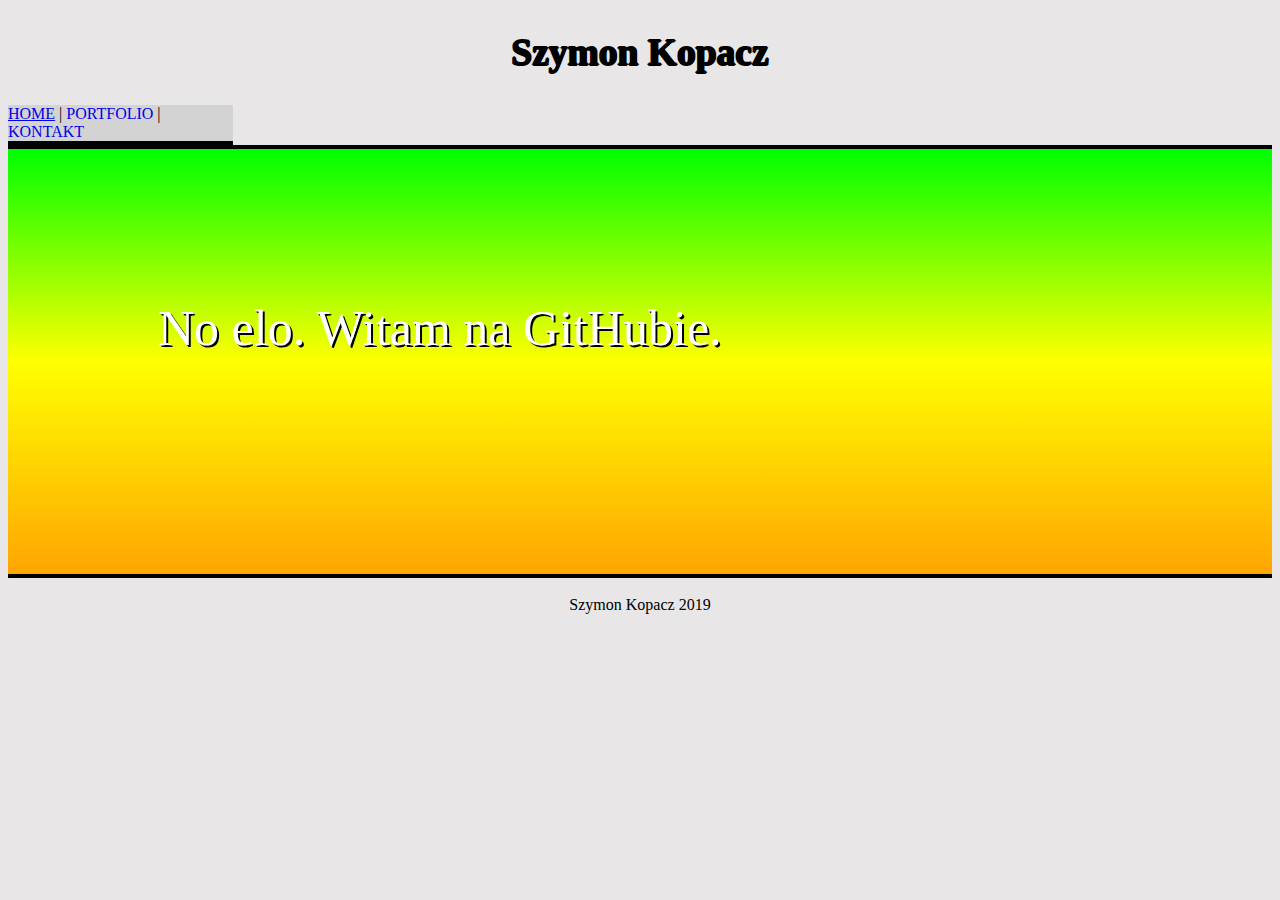
<file: index.html>
<!DOCTYPE html>
<html>
<head>
	<meta charset="UTF-8">
	<title>Szymon Kopacz | GitHub</title>
	<link rel="stylesheet" href="styl1.css">
</head>
<body>
	<header><h2><center><div class="gei">Szymon Kopacz</div></center></h2></header>
	<nav><a href="index.html"><u>HOME</u></a> | <a href="portfolio.html">PORTFOLIO</a> | <a href="kontakt.html">KONTAKT</a></nav>
	<main>No elo. Witam na GitHubie.</main>
	<br>
	<footer><center>Szymon Kopacz 2019<center></footer>
</body>
</html>
</file>
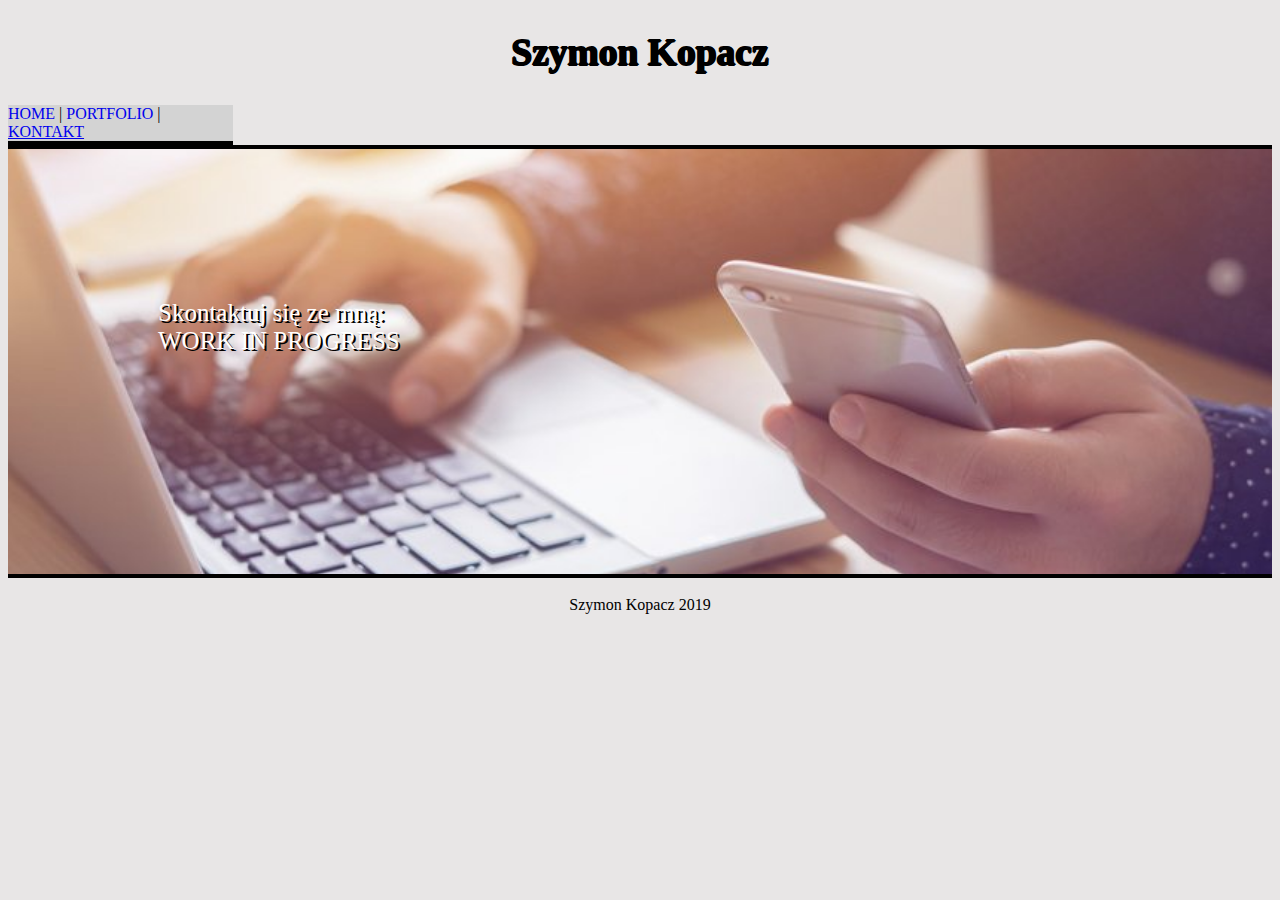
<file: kontakt.html>
<!DOCTYPE html>
<html>
<head>
	<meta charset="UTF-8">
	<title>Szymon Kopacz | GitHub</title>
	<link rel="stylesheet" href="styl3.css">
</head>
<body>
	<header><h2><center><div class="gei">Szymon Kopacz</div></center></h2></header>
	<nav><a href="index.html">HOME</a> | <a href="portfolio.html">PORTFOLIO</a> | <a href="kontakt.html"><u>KONTAKT</u></a></nav>
	<main>
	<div id="blok_1">Skontaktuj się ze mną:</div>
	<div id="blok_2">
	WORK IN PROGRESS
	</div>
	</main>
	<br>
	<footer><center>Szymon Kopacz 2019<center></footer>
</body>
</html>
</file>
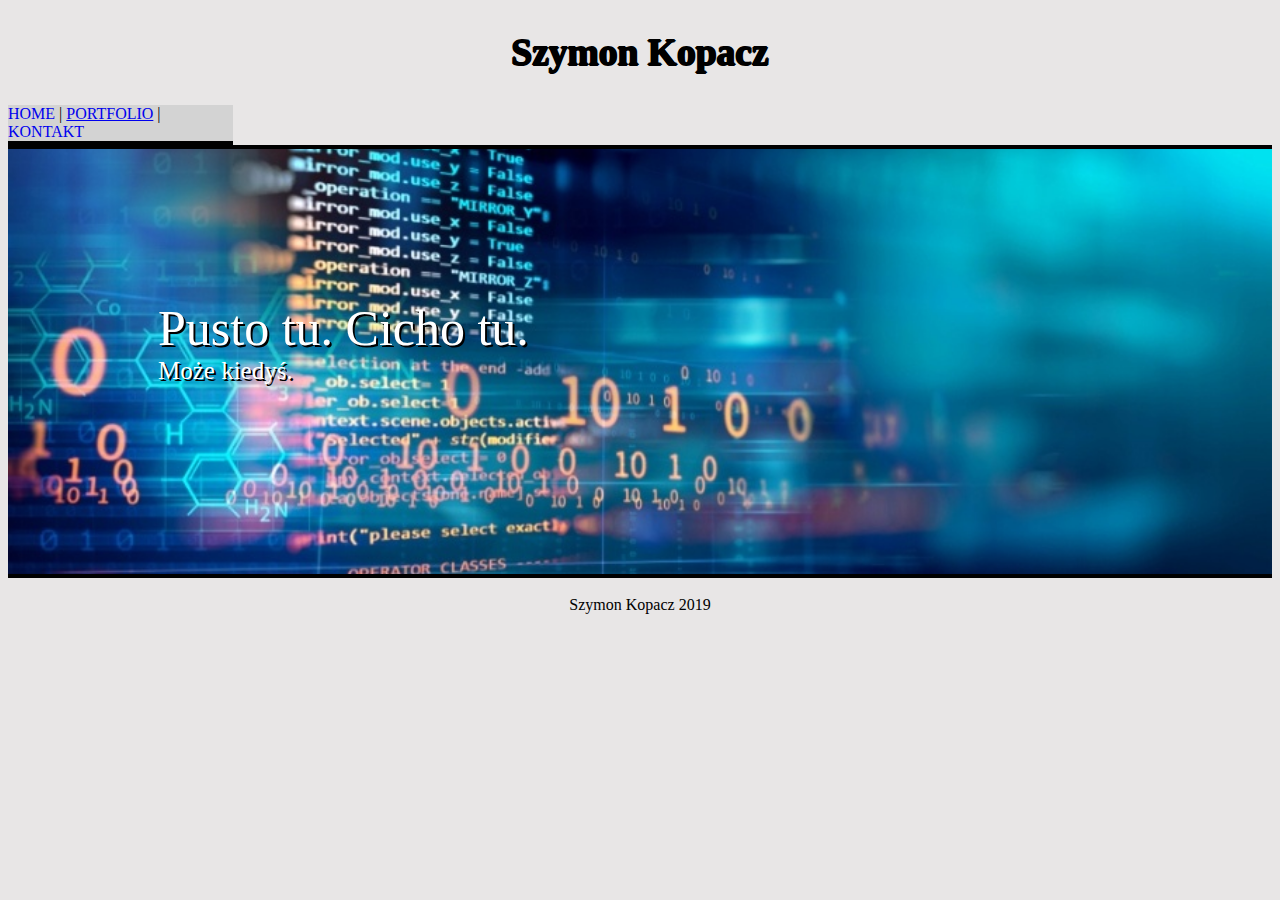
<file: portfolio.html>
<!DOCTYPE html>
<html>
<head>
	<meta charset="UTF-8">
	<title>Szymon Kopacz | GitHub</title>
	<link rel="stylesheet" href="styl2.css">
</head>
<body>
	<header><h2><center><div class="gei">Szymon Kopacz</div></center></h2></header>
	<nav><a href="index.html">HOME</a> | <a href="portfolio.html"><u>PORTFOLIO</u></a> | <a href="kontakt.html">KONTAKT</a></nav>
	<main>
	<div id="blok_1">Pusto tu. Cicho tu.</div>
	<div id="blok_2">Może kiedyś.</div>
	</main>
	<br>
	<footer><center>Szymon Kopacz 2019<center></footer>
</body>
</html>
</file>
<file: styl1.css>
body {
	font-family: Segoe UI;
	background-color: #e8e6e6;
}

header {
	color: #000000;
	font-family: Lucida Console;
	font-size: 25px;
	text-shadow: -1px 0 black, 0 1px black, 1px 0 black, 0 -1px black;
}

.gei {
	animation: gei 10s linear;
	animation-iteration-count: infinite;
}

@keyframes gei{
		100%,0%{
			color: rgb(255,0,0);
		}
		8%{
			color: rgb(255,127,0);
		}
		16%{
			color: rgb(255,255,0);
		}
		25%{
			color: rgb(127,255,0);
		}
		33%{
			color: rgb(0,255,0);
		}
		41%{
			color: rgb(0,255,127);
		}
		50%{
			color: rgb(0,255,255);
		}
		58%{
			color: rgb(0,127,255);
		}
		66%{
			color: rgb(0,0,255);
		}
		75%{
			color: rgb(127,0,255);
		}
		83%{
			color: rgb(255,0,255);
		}
		91%{
			color: rgb(255,0,127);
		}
}

nav {
	width: 225px;
	border-bottom: 4px solid black;
	background-color: #d3d3d3
}

a {
	text-decoration: none;
}

main {
	height: 125px;
	border-top: 4px solid black;
	text-shadow: 2px 2px #000000;
	font-size: 50px;
	color: white;
	padding: 150px;
	background-image: linear-gradient(lime, yellow, orange);
	border-bottom: 4px solid black;
}
</file>
<file: styl3.css>
body {
	font-family: Segoe UI;
	background-color: #e8e6e6;
}

header {
	color: #000000;
	font-family: Lucida Console;
	font-size: 25px;
	text-shadow: -1px 0 black, 0 1px black, 1px 0 black, 0 -1px black;
}

.gei {
	animation: gei 10s linear;
	animation-iteration-count: infinite;
}

@keyframes gei{
		100%,0%{
			color: rgb(255,0,0);
		}
		8%{
			color: rgb(255,127,0);
		}
		16%{
			color: rgb(255,255,0);
		}
		25%{
			color: rgb(127,255,0);
		}
		33%{
			color: rgb(0,255,0);
		}
		41%{
			color: rgb(0,255,127);
		}
		50%{
			color: rgb(0,255,255);
		}
		58%{
			color: rgb(0,127,255);
		}
		66%{
			color: rgb(0,0,255);
		}
		75%{
			color: rgb(127,0,255);
		}
		83%{
			color: rgb(255,0,255);
		}
		91%{
			color: rgb(255,0,127);
		}
}

nav {
	width: 225px;
	border-bottom: 4px solid black;
	background-color: #d3d3d3
}

a {
	text-decoration: none;
}

main {
	border-top: 4px solid black;
	text-shadow: 2px 2px #000000;
	font-size: 25px;
	color: white;
	padding: 150px;
	background-image: url("kontakt.png");
	background-color: #cccccc;
	height: 125px;
	background-position: center;
	background-size: cover;
	background-repeat: no-repeat;
	border-bottom: 4px solid black;
}
</file>
<file: styl2.css>
body {
	font-family: Segoe UI;
	background-color: #e8e6e6;
}

header {
	color: #000000;
	font-family: Lucida Console;
	font-size: 25px;
	text-shadow: -1px 0 black, 0 1px black, 1px 0 black, 0 -1px black;
}

.gei {
	animation: gei 10s linear;
	animation-iteration-count: infinite;
}

@keyframes gei{
		100%,0%{
			color: rgb(255,0,0);
		}
		8%{
			color: rgb(255,127,0);
		}
		16%{
			color: rgb(255,255,0);
		}
		25%{
			color: rgb(127,255,0);
		}
		33%{
			color: rgb(0,255,0);
		}
		41%{
			color: rgb(0,255,127);
		}
		50%{
			color: rgb(0,255,255);
		}
		58%{
			color: rgb(0,127,255);
		}
		66%{
			color: rgb(0,0,255);
		}
		75%{
			color: rgb(127,0,255);
		}
		83%{
			color: rgb(255,0,255);
		}
		91%{
			color: rgb(255,0,127);
		}
}

nav {
	width: 225px;
	border-bottom: 4px solid black;
	background-color: #d3d3d3
}

a {
	text-decoration: none;
}


main {
	border-top: 4px solid black;
	text-shadow: 2px 2px #000000;
	font-size: 50px;
	color: white;
	padding: 150px;
	background-image: url("programowanie.jpg");
	background-color: #cccccc;
	height: 125px;
	background-position: center;
	background-size: cover;
	background-repeat: no-repeat;
	border-bottom: 4px solid black;
}

#blok_2 {
	font-size: 25px;
}
</file>
